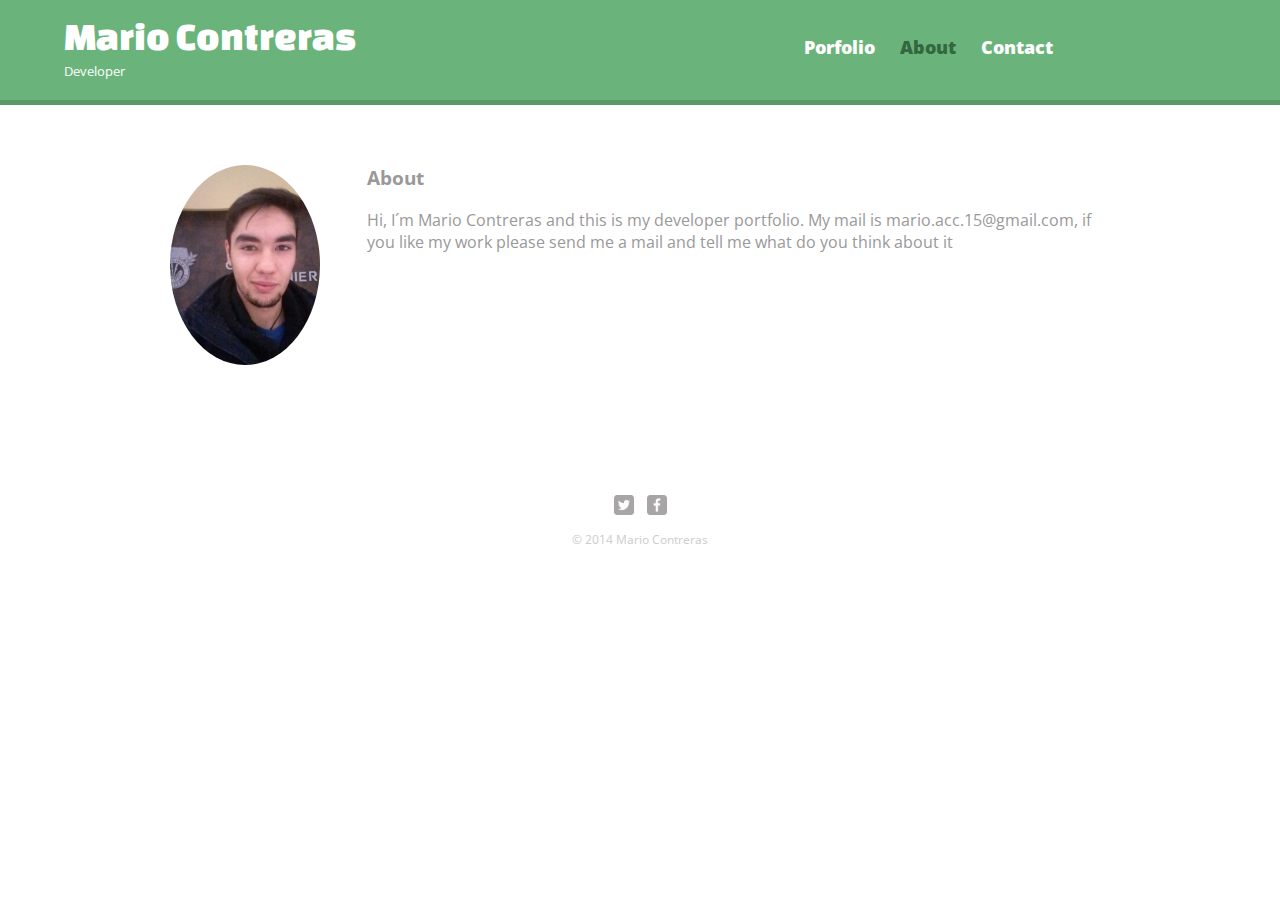
<file: about.html>
<!DOCTYPE html>
<html>
  
  <head>
    <meta charset="utf-8">
    <title>Mario Contreras | Developer</title>
    <link rel="stylesheet" href="css/normalize.css">
    <link href='http://fonts.googleapis.com/css?family=Changa+One|Open+Sans:400italic,700italic,400,700,800' rel='stylesheet' type='text/css'>
    <link rel="stylesheet" href="css/main.css">
      <link rel="stylesheet" href="css/responsive.css">
      <meta name="viewport" content="width=device-width, initial-scale=1.0">
  </head>
  
  <body>
    <header>
      <a href="index.html" id="logo">
        <h1>Mario Contreras</h1>
        <h2>Developer</h2>
      </a>
      <nav>
        <ul>
          <li><a href="index.html">Porfolio</a></li>
          <li><a href="about.html"  class="selected">About</a></li>
          <li><a href="contact.html">Contact</a></li>
        </ul>
      </nav>
    </header>
      
    <div id="wrapper">
      <section>
          <img src="img/mario.jpg" alt="Photograph of Mario Contreras" class="profile-photo">
          <h3>About</h3>
          <p> Hi, I´m Mario Contreras and this is my developer portfolio. My mail is mario.acc.15@gmail.com, if you like my work please send me a mail and tell me what do you think about it</p>
      </section>
      <footer>
        <a href="https://twitter.com/MarioAlbertoCC">
          <img src="img/twitter-wrap.png" alt="Twitter Logo" class="social-icon">
        </a>
        <a href="https://www.facebook.com/mario.contreras.9655">
          <img src="img/facebook-wrap.png" alt="Facebook Logo"  class="social-icon">
        </a>    
        <p>&copy; 2014 Mario Contreras</p>
      </footer>
    </div>
  </body>
</html>
</file>
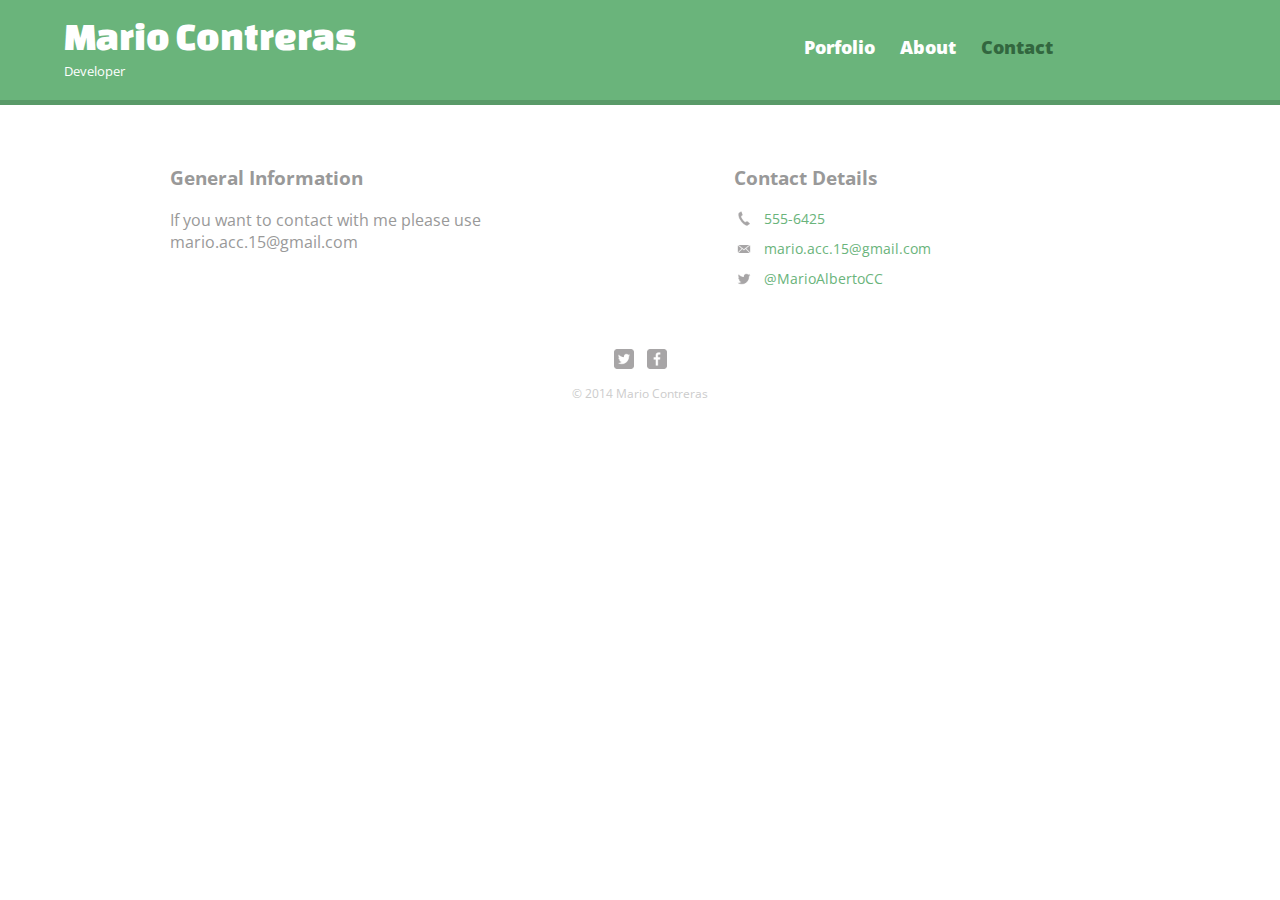
<file: contact.html>
<!DOCTYPE html>
<html>
  
  <head>
    <meta charset="utf-8">
    <title>Mario Contreras | Developer</title>
    <link rel="stylesheet" href="css/normalize.css">
    <link href='http://fonts.googleapis.com/css?family=Changa+One|Open+Sans:400italic,700italic,400,700,800' rel='stylesheet' type='text/css'>
    <link rel="stylesheet" href="css/main.css"> 
      <link rel="stylesheet" href="css/responsive.css">
      <meta name="viewport" content="width=device-width, initial-scale=1.0">
  </head>
  
  <body>
    <header>
      <a href="index.html" id="logo">
        <h1>Mario Contreras</h1>
        <h2>Developer</h2>
      </a>
      <nav>
        <ul>
          <li><a href="index.html">Porfolio</a></li>
          <li><a href="about.html"  >About</a></li>
          <li><a href="contact.html" class="selected">Contact</a></li>
        </ul>
      </nav>
    </header>
      
    <div id="wrapper">
      <section id="primary">
          <h3>General Information</h3>
          <p>If you want to contact with me please use mario.acc.15@gmail.com</p>
        </section>
        <section  id="secondary">
          <h3>Contact Details</h3>
            <ul class="contact-info">
                <li class="phone"><a href="tel:555-6425">555-6425</a></li>
                <li class="mail"><a href="mailto:mario.acc.15@gmail.com">mario.acc.15@gmail.com</a></li>
                <li class="twitter"><a href="http://twitter.com/intent/tweet?screen_name=MarioAlbertoCC">@MarioAlbertoCC</a></li>
            </ul>
        </section>   
      
      <footer>
        <a href="https://twitter.com/MarioAlbertoCC">
          <img src="img/twitter-wrap.png" alt="Twitter Logo" class="social-icon">
        </a>
        <a href="https://www.facebook.com/mario.contreras.9655">
          <img src="img/facebook-wrap.png" alt="Facebook Logo"  class="social-icon">
        </a>    
        <p>&copy; 2014 Mario Contreras</p>
      </footer>
    </div>
  </body>
</html>
</file>
<file: css/main.css>
/***************** 
GENERAL
*****************/

body {
  font-family: 'Open Sans', sans-serif;
}

#wrapper {
  max-width: 940px;
  margin: 0 auto;
  padding: 0 5%;
}

a {
  text-decoration: none;
}

img {
  max-width:100%;
}

h3 {
    margin: 0 0 1em 0;
    
}

/***************** 
HEADING
*****************/

header {
    float: left;
    margin: 0 0 30px 0;
    padding: 5px 0 0 0;
    width: 100%;
}

/* links */
#logo {
  text-align: center;
  margin: 0;
}

h1 {
  font-family: 'Changa One' , sans-serif;
  margin: 15px 0;
  font-size: 1.75em;
  font-weight: normal;
  line-height: 0.8em;
}

h2 {
  font-size: 0.75em;
  margin: -5px 0 0;
  font-weight: normal;
  
}

/***************** 
NAVIGATION
*****************/

nav{
  text-align: center;
  padding: 10px 0;
  margin: 20px 0 0;
}

nav ul{
    list-style: none;
    margin: 0 10px;
    padding: 0;
    display:     
}

nav li {
    display: inline-block;
}

nav a {
    font-weight: 800;
    padding: 15px 10px;
}
/***************** 
FOOTER
*****************/

footer {
  font-size: 0.75em;
  text-align: center;
  padding-top: 50px;
  color: #ccc;
  clear: both;
}

.social-icon {
    width: 20px;
    height: 20px;
    margin: 0 5px;
}
/***************** 
PAGE: PORTFOLIO
*****************/
#gallery {
  margin:0;
  padding: 0;
  list-style: none;
}

#gallery li{
  float:left;
  width: 45%;
  margin: 2.5%;
  background-color: #f5f5f5;
  color: #bdc3c7;
}

#gallery li a p{
  margin: 0;
  padding: 5%;
  font-size: 0.75em;
  color: #bdc3c7;
}

/***************** 
PAGE: ABOUT
*****************/

.profile-photo {
    display: block;
    max-width: 150px;
    margin:  0 auto 30px;
    border-radius: 100%;
}

/***************** 
PAGE: CONTACT   
*****************/

.contact-info{
    list-style: none;
    padding: 0;
    margin: 0;
    font-size: 0.9em;
}

.contact-info a {
    display: block;
    min-height: 20px;
    background-repeat: no-repeat;
    background-size: 20px 20px;
    padding: 0 0 0 30px;
    margin: 0 0 10px;
}

.contact-info li.phone a{
    background-image: url('../img/phone.png');
}

.contact-info li.mail a{
    background-image: url('../img/mail.png');
}

.contact-info li.twitter a{
    background-image: url('../img/twitter.png');
}
    
/***************** 
COLORS
*****************/

/* site body*/
body {
  background-color: #fff;
  color: #999;
}

/* green header*/
header {
  background: #6ab47b;
  border-color: #599a69;
}

a {
  color: #6ab47b;
}


h1, h2 {
  color: #fff;
  align-content:center;
}

/* nav */
nav {
  background: #599a68;
}

nav a, nav a:visited{
  color: #fff;
}

/* selected nav link*/
nav a.selected, nav a:hover {
  color: #32673f;
}
</file>
<file: css/responsive.css>
@media screen and (min-width: 480px){
    
    /***************** 
    TWO COLUMN LAYOUT
    *****************/
    
    #primary {
        width: 50%;
        float: left;
    }
    
    #secondary{
        width: 40%;
        float: right;
        
    }
    
    /***************** 
    PAGE: PORTFOLIO
    *****************/
    #gallery li {
        width: 28.3333%
        
    }
    
    #gallery li:nth-child(4n){
        clear: left;
    }
    
    /***************** 
    PAGE: ABOUT
    *****************/
    
    .profile-photo{
        float: left;
        margin: 0 5% 80px 0;
    }
}

@media screen and (min-width: 660px){
    /***************** 
    HEADER
    *****************/
    nav{
        background: none;
        float: right;
        font-size: 1.125em;
        margin-right: 5%;
        width: 45%;
    }
    
    #logo{
        float: left;
        margin-left: 5%;
        text-align: left;
        width: 45%;
    }
    h1{
        font-size: 2.5em
    }
    
    h2{
        font-size: 0.825em;
        margin-bottom: 20px;
    }
    
    header{
        border-bottom: 5px solid #599a68;
        margin-bottom: 60px;
    }
    
    
}
</file>
